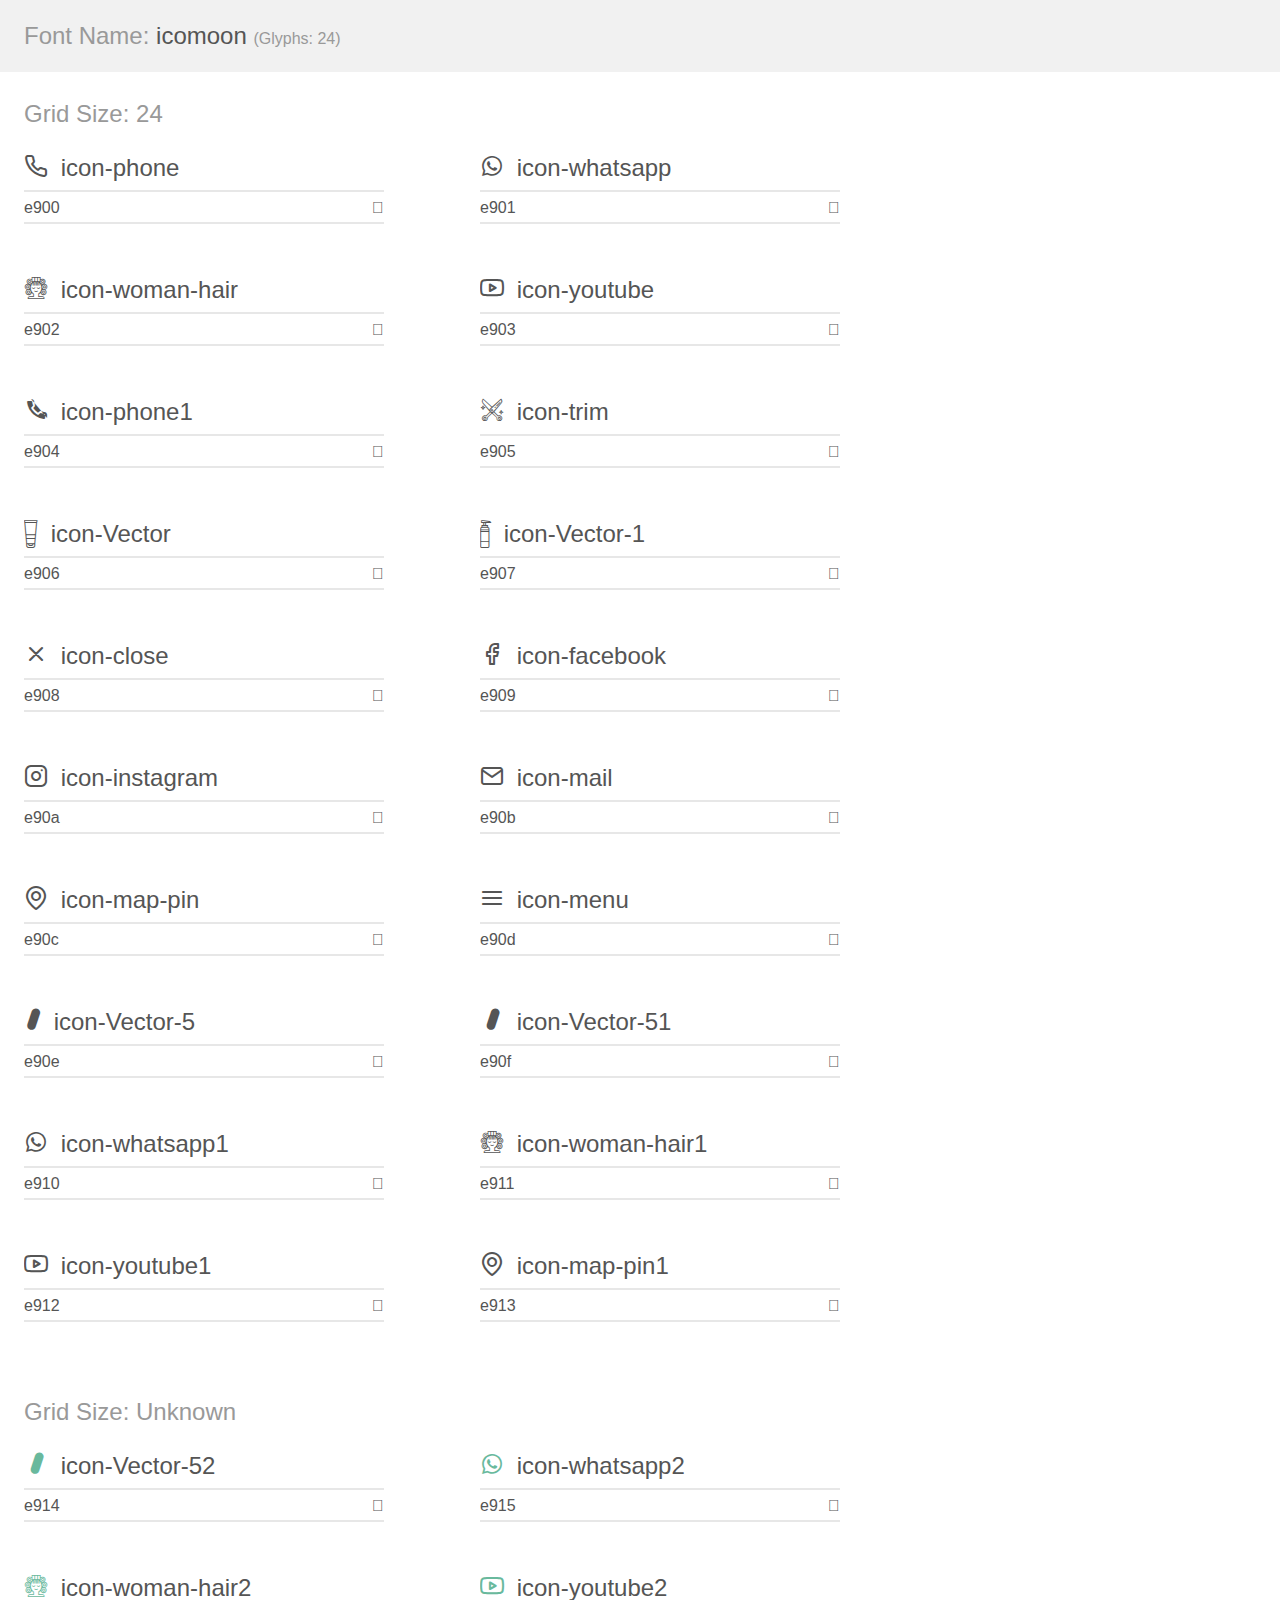
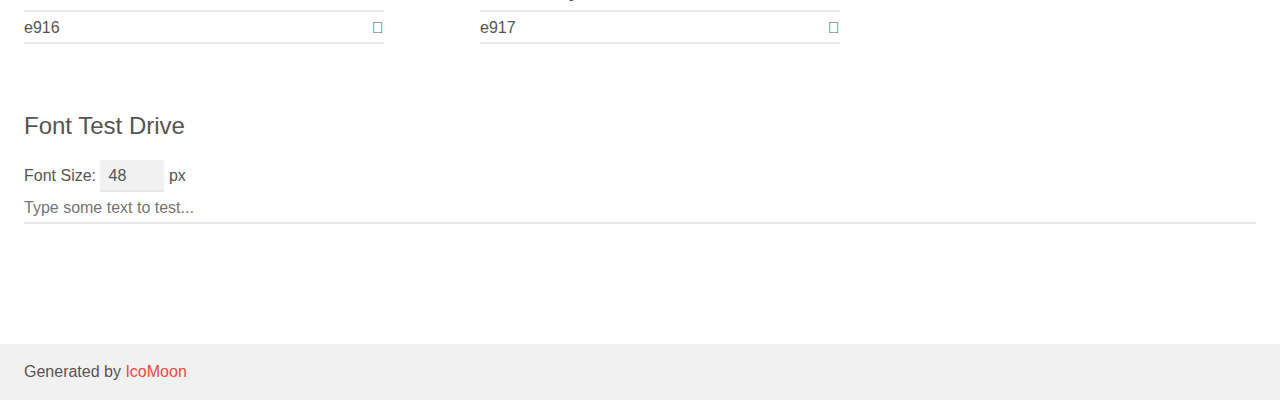
<file: assets/demo.html>
<!doctype html>
<html>
<head>
    <meta charset="utf-8">
    <title>IcoMoon Demo</title>
    <meta name="description" content="An Icon Font Generated By IcoMoon.io">
    <meta name="viewport" content="width=device-width, initial-scale=1">
    <link rel="stylesheet" href="demo-files/demo.css">
    <link rel="stylesheet" href="style.css"></head>
<body>
    <div class="bgc1 clearfix">
        <h1 class="mhmm mvm"><span class="fgc1">Font Name:</span> icomoon <small class="fgc1">(Glyphs:&nbsp;24)</small></h1>
    </div>
    <div class="clearfix mhl ptl">
        <h1 class="mvm mtn fgc1">Grid Size: 24</h1>
        <div class="glyph fs1">
            <div class="clearfix bshadow0 pbs">
                <span class="icon-phone"></span>
                <span class="mls"> icon-phone</span>
            </div>
            <fieldset class="fs0 size1of1 clearfix hidden-false">
                <input type="text" readonly value="e900" class="unit size1of2" />
                <input type="text" maxlength="1" readonly value="&#xe900;" class="unitRight size1of2 talign-right" />
            </fieldset>
            <div class="fs0 bshadow0 clearfix hidden-true">
                <span class="unit pvs fgc1">liga: </span>
                <input type="text" readonly value="" class="liga unitRight" />
            </div>
        </div>
        <div class="glyph fs1">
            <div class="clearfix bshadow0 pbs">
                <span class="icon-whatsapp"></span>
                <span class="mls"> icon-whatsapp</span>
            </div>
            <fieldset class="fs0 size1of1 clearfix hidden-false">
                <input type="text" readonly value="e901" class="unit size1of2" />
                <input type="text" maxlength="1" readonly value="&#xe901;" class="unitRight size1of2 talign-right" />
            </fieldset>
            <div class="fs0 bshadow0 clearfix hidden-true">
                <span class="unit pvs fgc1">liga: </span>
                <input type="text" readonly value="" class="liga unitRight" />
            </div>
        </div>
        <div class="glyph fs1">
            <div class="clearfix bshadow0 pbs">
                <span class="icon-woman-hair"></span>
                <span class="mls"> icon-woman-hair</span>
            </div>
            <fieldset class="fs0 size1of1 clearfix hidden-false">
                <input type="text" readonly value="e902" class="unit size1of2" />
                <input type="text" maxlength="1" readonly value="&#xe902;" class="unitRight size1of2 talign-right" />
            </fieldset>
            <div class="fs0 bshadow0 clearfix hidden-true">
                <span class="unit pvs fgc1">liga: </span>
                <input type="text" readonly value="" class="liga unitRight" />
            </div>
        </div>
        <div class="glyph fs1">
            <div class="clearfix bshadow0 pbs">
                <span class="icon-youtube"></span>
                <span class="mls"> icon-youtube</span>
            </div>
            <fieldset class="fs0 size1of1 clearfix hidden-false">
                <input type="text" readonly value="e903" class="unit size1of2" />
                <input type="text" maxlength="1" readonly value="&#xe903;" class="unitRight size1of2 talign-right" />
            </fieldset>
            <div class="fs0 bshadow0 clearfix hidden-true">
                <span class="unit pvs fgc1">liga: </span>
                <input type="text" readonly value="" class="liga unitRight" />
            </div>
        </div>
        <div class="glyph fs1">
            <div class="clearfix bshadow0 pbs">
                <span class="icon-phone1"></span>
                <span class="mls"> icon-phone1</span>
            </div>
            <fieldset class="fs0 size1of1 clearfix hidden-false">
                <input type="text" readonly value="e904" class="unit size1of2" />
                <input type="text" maxlength="1" readonly value="&#xe904;" class="unitRight size1of2 talign-right" />
            </fieldset>
            <div class="fs0 bshadow0 clearfix hidden-true">
                <span class="unit pvs fgc1">liga: </span>
                <input type="text" readonly value="" class="liga unitRight" />
            </div>
        </div>
        <div class="glyph fs1">
            <div class="clearfix bshadow0 pbs">
                <span class="icon-trim"></span>
                <span class="mls"> icon-trim</span>
            </div>
            <fieldset class="fs0 size1of1 clearfix hidden-false">
                <input type="text" readonly value="e905" class="unit size1of2" />
                <input type="text" maxlength="1" readonly value="&#xe905;" class="unitRight size1of2 talign-right" />
            </fieldset>
            <div class="fs0 bshadow0 clearfix hidden-true">
                <span class="unit pvs fgc1">liga: </span>
                <input type="text" readonly value="" class="liga unitRight" />
            </div>
        </div>
        <div class="glyph fs1">
            <div class="clearfix bshadow0 pbs">
                <span class="icon-Vector"></span>
                <span class="mls"> icon-Vector</span>
            </div>
            <fieldset class="fs0 size1of1 clearfix hidden-false">
                <input type="text" readonly value="e906" class="unit size1of2" />
                <input type="text" maxlength="1" readonly value="&#xe906;" class="unitRight size1of2 talign-right" />
            </fieldset>
            <div class="fs0 bshadow0 clearfix hidden-true">
                <span class="unit pvs fgc1">liga: </span>
                <input type="text" readonly value="" class="liga unitRight" />
            </div>
        </div>
        <div class="glyph fs1">
            <div class="clearfix bshadow0 pbs">
                <span class="icon-Vector-1"></span>
                <span class="mls"> icon-Vector-1</span>
            </div>
            <fieldset class="fs0 size1of1 clearfix hidden-false">
                <input type="text" readonly value="e907" class="unit size1of2" />
                <input type="text" maxlength="1" readonly value="&#xe907;" class="unitRight size1of2 talign-right" />
            </fieldset>
            <div class="fs0 bshadow0 clearfix hidden-true">
                <span class="unit pvs fgc1">liga: </span>
                <input type="text" readonly value="" class="liga unitRight" />
            </div>
        </div>
        <div class="glyph fs1">
            <div class="clearfix bshadow0 pbs">
                <span class="icon-close"></span>
                <span class="mls"> icon-close</span>
            </div>
            <fieldset class="fs0 size1of1 clearfix hidden-false">
                <input type="text" readonly value="e908" class="unit size1of2" />
                <input type="text" maxlength="1" readonly value="&#xe908;" class="unitRight size1of2 talign-right" />
            </fieldset>
            <div class="fs0 bshadow0 clearfix hidden-true">
                <span class="unit pvs fgc1">liga: </span>
                <input type="text" readonly value="" class="liga unitRight" />
            </div>
        </div>
        <div class="glyph fs1">
            <div class="clearfix bshadow0 pbs">
                <span class="icon-facebook"></span>
                <span class="mls"> icon-facebook</span>
            </div>
            <fieldset class="fs0 size1of1 clearfix hidden-false">
                <input type="text" readonly value="e909" class="unit size1of2" />
                <input type="text" maxlength="1" readonly value="&#xe909;" class="unitRight size1of2 talign-right" />
            </fieldset>
            <div class="fs0 bshadow0 clearfix hidden-true">
                <span class="unit pvs fgc1">liga: </span>
                <input type="text" readonly value="" class="liga unitRight" />
            </div>
        </div>
        <div class="glyph fs1">
            <div class="clearfix bshadow0 pbs">
                <span class="icon-instagram"></span>
                <span class="mls"> icon-instagram</span>
            </div>
            <fieldset class="fs0 size1of1 clearfix hidden-false">
                <input type="text" readonly value="e90a" class="unit size1of2" />
                <input type="text" maxlength="1" readonly value="&#xe90a;" class="unitRight size1of2 talign-right" />
            </fieldset>
            <div class="fs0 bshadow0 clearfix hidden-true">
                <span class="unit pvs fgc1">liga: </span>
                <input type="text" readonly value="" class="liga unitRight" />
            </div>
        </div>
        <div class="glyph fs1">
            <div class="clearfix bshadow0 pbs">
                <span class="icon-mail"></span>
                <span class="mls"> icon-mail</span>
            </div>
            <fieldset class="fs0 size1of1 clearfix hidden-false">
                <input type="text" readonly value="e90b" class="unit size1of2" />
                <input type="text" maxlength="1" readonly value="&#xe90b;" class="unitRight size1of2 talign-right" />
            </fieldset>
            <div class="fs0 bshadow0 clearfix hidden-true">
                <span class="unit pvs fgc1">liga: </span>
                <input type="text" readonly value="" class="liga unitRight" />
            </div>
        </div>
        <div class="glyph fs1">
            <div class="clearfix bshadow0 pbs">
                <span class="icon-map-pin"></span>
                <span class="mls"> icon-map-pin</span>
            </div>
            <fieldset class="fs0 size1of1 clearfix hidden-false">
                <input type="text" readonly value="e90c" class="unit size1of2" />
                <input type="text" maxlength="1" readonly value="&#xe90c;" class="unitRight size1of2 talign-right" />
            </fieldset>
            <div class="fs0 bshadow0 clearfix hidden-true">
                <span class="unit pvs fgc1">liga: </span>
                <input type="text" readonly value="" class="liga unitRight" />
            </div>
        </div>
        <div class="glyph fs1">
            <div class="clearfix bshadow0 pbs">
                <span class="icon-menu"></span>
                <span class="mls"> icon-menu</span>
            </div>
            <fieldset class="fs0 size1of1 clearfix hidden-false">
                <input type="text" readonly value="e90d" class="unit size1of2" />
                <input type="text" maxlength="1" readonly value="&#xe90d;" class="unitRight size1of2 talign-right" />
            </fieldset>
            <div class="fs0 bshadow0 clearfix hidden-true">
                <span class="unit pvs fgc1">liga: </span>
                <input type="text" readonly value="" class="liga unitRight" />
            </div>
        </div>
        <div class="glyph fs1">
            <div class="clearfix bshadow0 pbs">
                <span class="icon-Vector-5"></span>
                <span class="mls"> icon-Vector-5</span>
            </div>
            <fieldset class="fs0 size1of1 clearfix hidden-false">
                <input type="text" readonly value="e90e" class="unit size1of2" />
                <input type="text" maxlength="1" readonly value="&#xe90e;" class="unitRight size1of2 talign-right" />
            </fieldset>
            <div class="fs0 bshadow0 clearfix hidden-true">
                <span class="unit pvs fgc1">liga: </span>
                <input type="text" readonly value="" class="liga unitRight" />
            </div>
        </div>
        <div class="glyph fs1">
            <div class="clearfix bshadow0 pbs">
                <span class="icon-Vector-51"></span>
                <span class="mls"> icon-Vector-51</span>
            </div>
            <fieldset class="fs0 size1of1 clearfix hidden-false">
                <input type="text" readonly value="e90f" class="unit size1of2" />
                <input type="text" maxlength="1" readonly value="&#xe90f;" class="unitRight size1of2 talign-right" />
            </fieldset>
            <div class="fs0 bshadow0 clearfix hidden-true">
                <span class="unit pvs fgc1">liga: </span>
                <input type="text" readonly value="" class="liga unitRight" />
            </div>
        </div>
        <div class="glyph fs1">
            <div class="clearfix bshadow0 pbs">
                <span class="icon-whatsapp1"></span>
                <span class="mls"> icon-whatsapp1</span>
            </div>
            <fieldset class="fs0 size1of1 clearfix hidden-false">
                <input type="text" readonly value="e910" class="unit size1of2" />
                <input type="text" maxlength="1" readonly value="&#xe910;" class="unitRight size1of2 talign-right" />
            </fieldset>
            <div class="fs0 bshadow0 clearfix hidden-true">
                <span class="unit pvs fgc1">liga: </span>
                <input type="text" readonly value="" class="liga unitRight" />
            </div>
        </div>
        <div class="glyph fs1">
            <div class="clearfix bshadow0 pbs">
                <span class="icon-woman-hair1"></span>
                <span class="mls"> icon-woman-hair1</span>
            </div>
            <fieldset class="fs0 size1of1 clearfix hidden-false">
                <input type="text" readonly value="e911" class="unit size1of2" />
                <input type="text" maxlength="1" readonly value="&#xe911;" class="unitRight size1of2 talign-right" />
            </fieldset>
            <div class="fs0 bshadow0 clearfix hidden-true">
                <span class="unit pvs fgc1">liga: </span>
                <input type="text" readonly value="" class="liga unitRight" />
            </div>
        </div>
        <div class="glyph fs1">
            <div class="clearfix bshadow0 pbs">
                <span class="icon-youtube1"></span>
                <span class="mls"> icon-youtube1</span>
            </div>
            <fieldset class="fs0 size1of1 clearfix hidden-false">
                <input type="text" readonly value="e912" class="unit size1of2" />
                <input type="text" maxlength="1" readonly value="&#xe912;" class="unitRight size1of2 talign-right" />
            </fieldset>
            <div class="fs0 bshadow0 clearfix hidden-true">
                <span class="unit pvs fgc1">liga: </span>
                <input type="text" readonly value="" class="liga unitRight" />
            </div>
        </div>
        <div class="glyph fs1">
            <div class="clearfix bshadow0 pbs">
                <span class="icon-map-pin1"></span>
                <span class="mls"> icon-map-pin1</span>
            </div>
            <fieldset class="fs0 size1of1 clearfix hidden-false">
                <input type="text" readonly value="e913" class="unit size1of2" />
                <input type="text" maxlength="1" readonly value="&#xe913;" class="unitRight size1of2 talign-right" />
            </fieldset>
            <div class="fs0 bshadow0 clearfix hidden-true">
                <span class="unit pvs fgc1">liga: </span>
                <input type="text" readonly value="" class="liga unitRight" />
            </div>
        </div>
    </div>
    <div class="clearfix mhl ptl">
        <h1 class="mvm mtn fgc1">Grid Size: Unknown</h1>
        <div class="glyph fs2">
            <div class="clearfix bshadow0 pbs">
                <span class="icon-Vector-52"></span>
                <span class="mls"> icon-Vector-52</span>
            </div>
            <fieldset class="fs0 size1of1 clearfix hidden-false">
                <input type="text" readonly value="e914" class="unit size1of2" />
                <input type="text" maxlength="1" readonly value="&#xe914;" class="unitRight size1of2 talign-right" />
            </fieldset>
            <div class="fs0 bshadow0 clearfix hidden-true">
                <span class="unit pvs fgc1">liga: </span>
                <input type="text" readonly value="" class="liga unitRight" />
            </div>
        </div>
        <div class="glyph fs2">
            <div class="clearfix bshadow0 pbs">
                <span class="icon-whatsapp2"></span>
                <span class="mls"> icon-whatsapp2</span>
            </div>
            <fieldset class="fs0 size1of1 clearfix hidden-false">
                <input type="text" readonly value="e915" class="unit size1of2" />
                <input type="text" maxlength="1" readonly value="&#xe915;" class="unitRight size1of2 talign-right" />
            </fieldset>
            <div class="fs0 bshadow0 clearfix hidden-true">
                <span class="unit pvs fgc1">liga: </span>
                <input type="text" readonly value="" class="liga unitRight" />
            </div>
        </div>
        <div class="glyph fs2">
            <div class="clearfix bshadow0 pbs">
                <span class="icon-woman-hair2"></span>
                <span class="mls"> icon-woman-hair2</span>
            </div>
            <fieldset class="fs0 size1of1 clearfix hidden-false">
                <input type="text" readonly value="e916" class="unit size1of2" />
                <input type="text" maxlength="1" readonly value="&#xe916;" class="unitRight size1of2 talign-right" />
            </fieldset>
            <div class="fs0 bshadow0 clearfix hidden-true">
                <span class="unit pvs fgc1">liga: </span>
                <input type="text" readonly value="" class="liga unitRight" />
            </div>
        </div>
        <div class="glyph fs2">
            <div class="clearfix bshadow0 pbs">
                <span class="icon-youtube2"></span>
                <span class="mls"> icon-youtube2</span>
            </div>
            <fieldset class="fs0 size1of1 clearfix hidden-false">
                <input type="text" readonly value="e917" class="unit size1of2" />
                <input type="text" maxlength="1" readonly value="&#xe917;" class="unitRight size1of2 talign-right" />
            </fieldset>
            <div class="fs0 bshadow0 clearfix hidden-true">
                <span class="unit pvs fgc1">liga: </span>
                <input type="text" readonly value="" class="liga unitRight" />
            </div>
        </div>
    </div>

    <!--[if gt IE 8]><!-->
    <div class="mhl clearfix mbl">
        <h1>Font Test Drive</h1>
        <label>
            Font Size: <input id="fontSize" type="number" class="textbox0 mbm"
            min="8" value="48" />
            px
        </label>
        <input id="testText" type="text" class="phl size1of1 mvl"
        placeholder="Type some text to test..." value=""/>
        <div id="testDrive" class="icon-" style="font-family: icomoon">&nbsp;
        </div>
    </div>
    <!--<![endif]-->
    <div class="bgc1 clearfix">
        <p class="mhl">Generated by <a href="https://icomoon.io/app">IcoMoon</a></p>
    </div>

    <script src="demo-files/demo.js"></script>
</body>
</html>
</file>
<file: assets/demo-files/demo.css>
body {
  padding: 0;
  margin: 0;
  font-family: sans-serif;
  font-size: 1em;
  line-height: 1.5;
  color: #555;
  background: #fff;
}
h1 {
  font-size: 1.5em;
  font-weight: normal;
}
small {
  font-size: .66666667em;
}
a {
  color: #e74c3c;
  text-decoration: none;
}
a:hover, a:focus {
  box-shadow: 0 1px #e74c3c;
}
.bshadow0, input {
  box-shadow: inset 0 -2px #e7e7e7;
}
input:hover {
  box-shadow: inset 0 -2px #ccc;
}
input, fieldset {
  font-family: sans-serif;
  font-size: 1em;
  margin: 0;
  padding: 0;
  border: 0;
}
input {
  color: inherit;
  line-height: 1.5;
  height: 1.5em;
  padding: .25em 0;
}
input:focus {
  outline: none;
  box-shadow: inset 0 -2px #449fdb;
}
.glyph {
  font-size: 16px;
  width: 15em;
  padding-bottom: 1em;
  margin-right: 4em;
  margin-bottom: 1em;
  float: left;
  overflow: hidden;
}
.liga {
  width: 80%;
  width: calc(100% - 2.5em);
}
.talign-right {
  text-align: right;
}
.talign-center {
  text-align: center;
}
.bgc1 {
  background: #f1f1f1;
}
.fgc1 {
  color: #999;
}
.fgc0 {
  color: #000;
}
p {
  margin-top: 1em;
  margin-bottom: 1em;
}
.mvm {
  margin-top: .75em;
  margin-bottom: .75em;
}
.mtn {
  margin-top: 0;
}
.mtl, .mal {
  margin-top: 1.5em;
}
.mbl, .mal {
  margin-bottom: 1.5em;
}
.mal, .mhl {
  margin-left: 1.5em;
  margin-right: 1.5em;
}
.mhmm {
  margin-left: 1em;
  margin-right: 1em;
}
.mls {
  margin-left: .25em;
}
.ptl {
  padding-top: 1.5em;
}
.pbs, .pvs {
  padding-bottom: .25em;
}
.pvs, .pts {
  padding-top: .25em;
}
.unit {
  float: left;
}
.unitRight {
  float: right;
}
.size1of2 {
  width: 50%;
}
.size1of1 {
  width: 100%;
}
.clearfix:before, .clearfix:after {
  content: " ";
  display: table;
}
.clearfix:after {
  clear: both;
}
.hidden-true {
  display: none;
}
.textbox0 {
  width: 3em;
  background: #f1f1f1;
  padding: .25em .5em;
  line-height: 1.5;
  height: 1.5em;
}
#testDrive {
  display: block;
  padding-top: 24px;
  line-height: 1.5;
}
.fs0 {
  font-size: 16px;
}
.fs1 {
  font-size: 24px;
}
.fs2 {
  font-size: 24px;
}
</file>
<file: assets/style.css>
@font-face {
  font-family: 'icomoon';
  src:  url('fonts/icomoon.eot?re3b4r');
  src:  url('fonts/icomoon.eot?re3b4r#iefix') format('embedded-opentype'),
    url('fonts/icomoon.ttf?re3b4r') format('truetype'),
    url('fonts/icomoon.woff?re3b4r') format('woff'),
    url('fonts/icomoon.svg?re3b4r#icomoon') format('svg');
  font-weight: normal;
  font-style: normal;
  font-display: block;
}

[class^="icon-"], [class*=" icon-"] {
  /* use !important to prevent issues with browser extensions that change fonts */
  font-family: 'icomoon' !important;
  speak: never;
  font-style: normal;
  font-weight: normal;
  font-variant: normal;
  text-transform: none;
  line-height: 1;

  /* Better Font Rendering =========== */
  -webkit-font-smoothing: antialiased;
  -moz-osx-font-smoothing: grayscale;
}

.icon-phone:before {
  content: "\e900";
}
.icon-whatsapp:before {
  content: "\e901";
}
.icon-woman-hair:before {
  content: "\e902";
}
.icon-youtube:before {
  content: "\e903";
}
.icon-phone1:before {
  content: "\e904";
}
.icon-trim:before {
  content: "\e905";
}
.icon-Vector:before {
  content: "\e906";
}
.icon-Vector-1:before {
  content: "\e907";
}
.icon-close:before {
  content: "\e908";
}
.icon-facebook:before {
  content: "\e909";
}
.icon-instagram:before {
  content: "\e90a";
}
.icon-mail:before {
  content: "\e90b";
}
.icon-map-pin:before {
  content: "\e90c";
}
.icon-menu:before {
  content: "\e90d";
}
.icon-Vector-5:before {
  content: "\e90e";
}
.icon-Vector-51:before {
  content: "\e90f";
}
.icon-whatsapp1:before {
  content: "\e910";
}
.icon-woman-hair1:before {
  content: "\e911";
}
.icon-youtube1:before {
  content: "\e912";
}
.icon-map-pin1:before {
  content: "\e913";
}
.icon-Vector-52:before {
  content: "\e914";
  color: #69b99d;
}
.icon-whatsapp2:before {
  content: "\e915";
  color: #69b99d;
}
.icon-woman-hair2:before {
  content: "\e916";
  color: #69b99d;
}
.icon-youtube2:before {
  content: "\e917";
  color: #69b99d;
}
</file>
